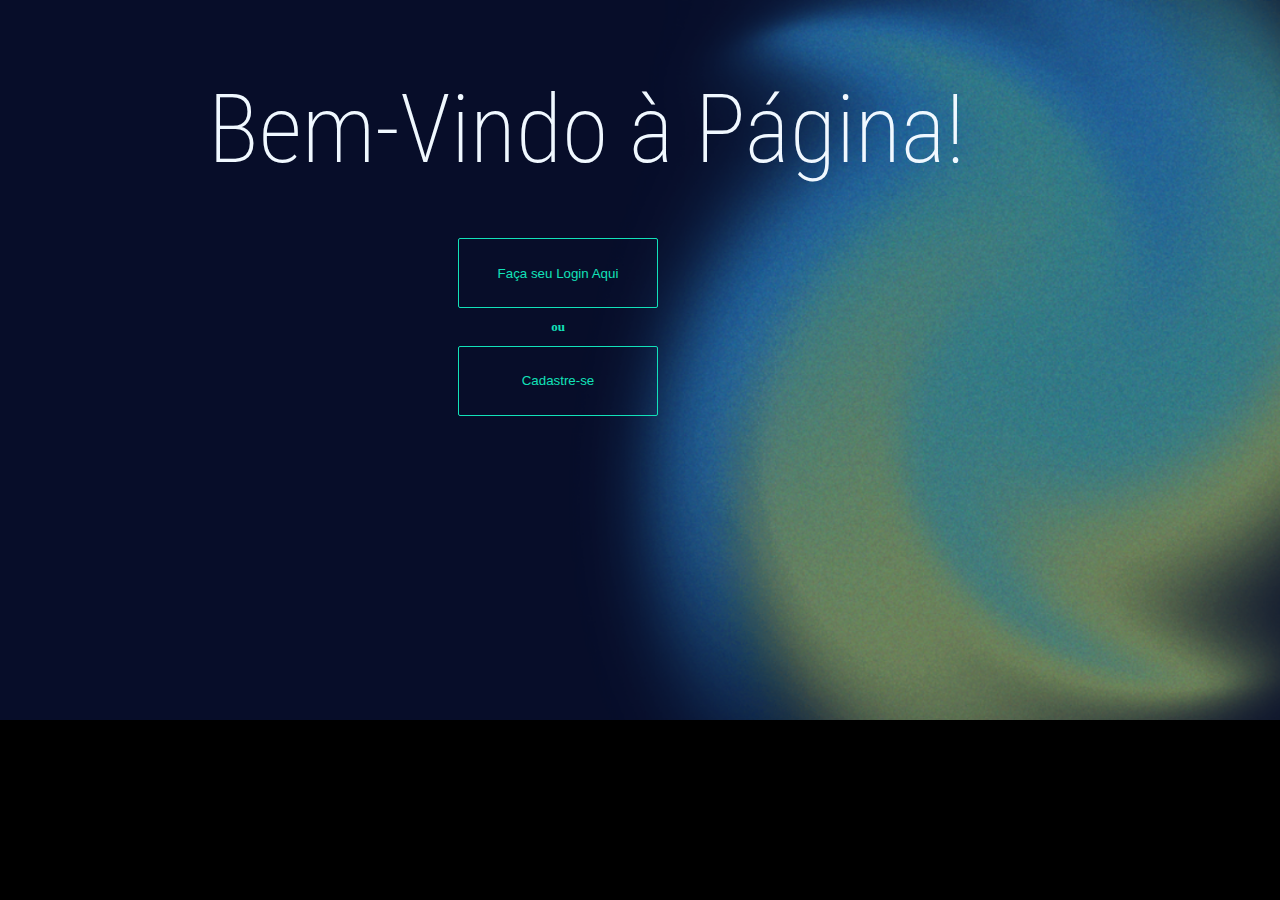
<file: index.html>
<!DOCTYPE html>
<html lang="pt-br">
<head>
    <link rel="stylesheet" href="style.css">    
    <meta charset="UTF-8">
    <meta name="viewport" content="width=device-width, initial-scale=1.0">
    <title>Bem-Vindo a Página!</title>
</head>
<body>
    <h1>
        Bem-Vindo à 
         Página!
    </h1>
    <div id="centro">
        <button onclick="login()">Faça seu Login Aqui</button>
        <h2>ou</h2>
        <button onclick="Cadastrar()">Cadastre-se</button>
    <script src="script2.js"></script>
    </div>
</body>
</html>
</file>
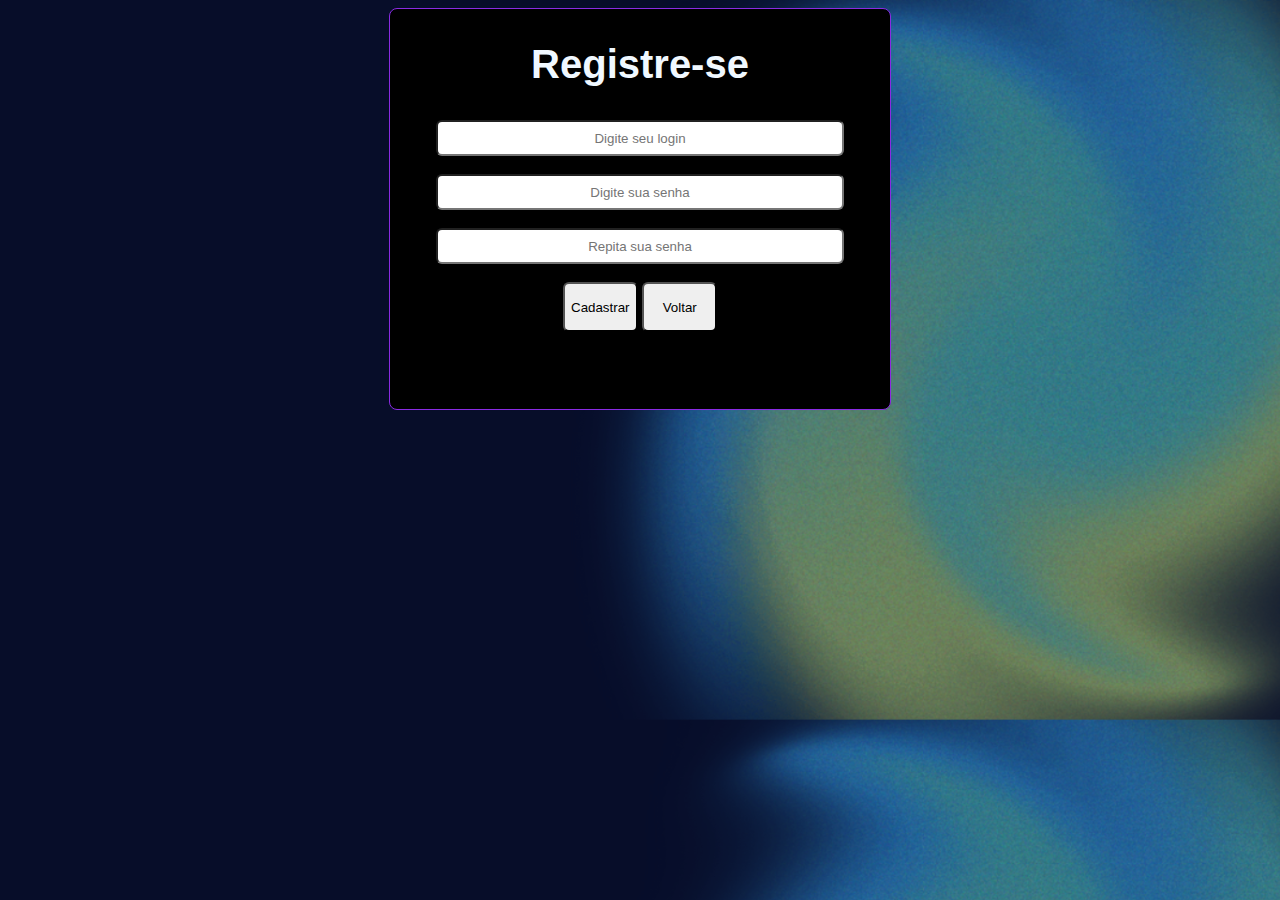
<file: index2.html>
<!DOCTYPE html>
<html lang="en">
<head>
    <link rel="stylesheet" href="style11.css"> 
    <meta charset="UTF-8">
    <meta name="viewport" content="width=device-width, initial-scale=1.0">
    <title>Document</title>
</head>
    
</body>
</html>
<div class="register">
    <h2 style="font-size: 40px;">Registre-se</h2>
    <input type="text" placeholder="Digite seu login" id="novoLogin"><br><br>
    <input type="password" placeholder="Digite sua senha" id="novaSenha"><br><br>
    <input type="password" placeholder="Repita sua senha" id="repSenha"><br><br>
    <button onclick="cadastro()">Cadastrar</button>
    <button onclick="volta()">Voltar</button>
</div>
<script src="script.js"></script>
</body>
</html>
</file>
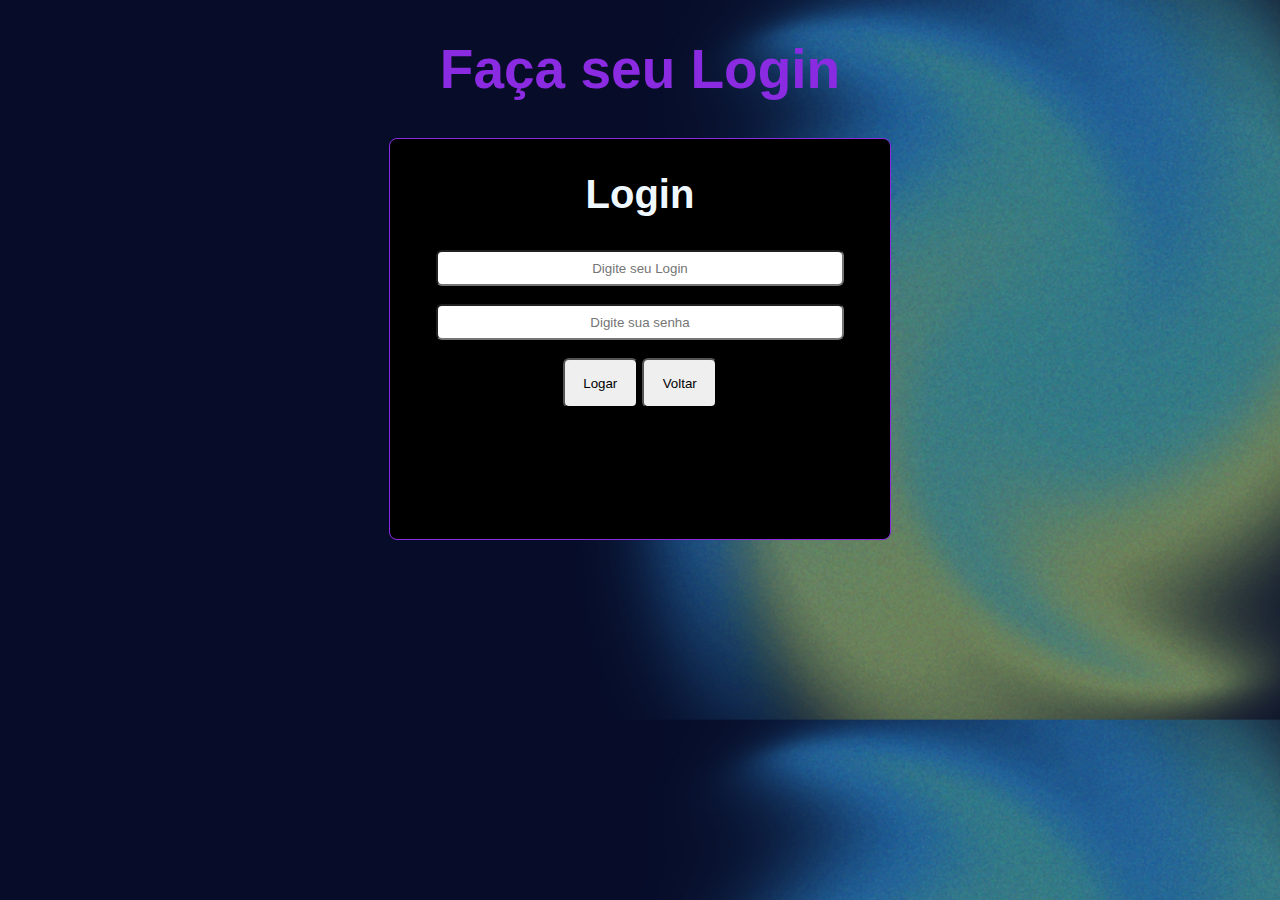
<file: index4.html>
<!DOCTYPE html>
<html lang="pt-br">
<head>
    <link rel="stylesheet" href="style3.css">    
    <meta charset="UTF-8">
    <meta name="viewport" content="width=device-width, initial-scale=1.0">
    <title>Home-Page</title>
</head>
<body>
    <h1 style="text-align: center; font-size: 55px;"> 
    Faça seu Login
    </h1>
    <div class="login">
        <h2 style="font-size: 40px;">Login</h2>
        <input type="text" placeholder="Digite seu Login" id="login"><br><br>
        <input type="password" placeholder="Digite sua senha" id="password"><br><br>
        <button onclick="login()">Logar</button>
        <button onclick="volta2()">Voltar</button>
    </div><br><br><br>
    <script src="script.js"></script>
</body>
</html>
</file>
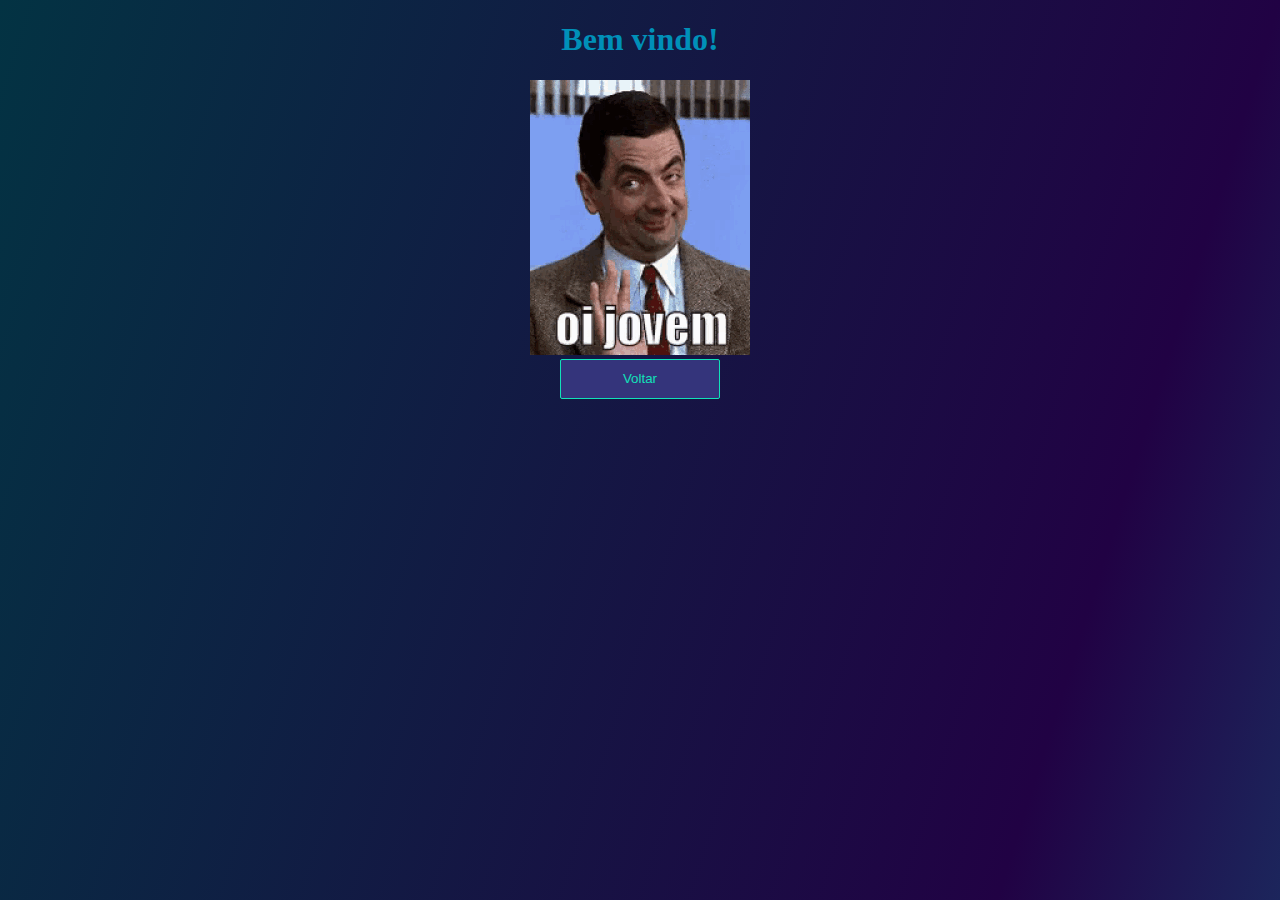
<file: index5.html>
<!DOCTYPE html>
<html lang="en">
<head>
    <meta charset="UTF-8">
    <meta name="viewport" content="width=device-width, initial-scale=1.0">
    <title>Document</title>
    <link rel="stylesheet" href="style2.css">
</head>
<body>
    <div class="all">
        <h1 id="titulo">Bem vindo!</h1>
        <img src="gifimg1.gif"><br>
        <button onclick="voltar()">Voltar</button>
    </div>
 
    </video>
    <script src="script_home.js"></script>
</body>
</html>
</file>
<file: style.css>
@import url('https://fonts.googleapis.com/css2?family=Roboto+Condensed:wght@300&display=swap');

body{
    font-family:style="font-weight: 400; font-style: normal; color: rgb(243, 244, 244); text-decoration: none;";
    background-color: black;
    color: aliceblue;
    text-align: left;
    background-image: url(Bem-Vindo\ a\ Página\ \(2\).png );
    background-repeat: no-repeat;
    height: 100%;
    background-size: 100%;
    overflow-y: scroll;
    overflow-x: hidden;
}
h1{
    position:relative; /* Define a posição absoluta */
    top: 10px; /* Define a distância do topo em pixels */
    left: 200px; font-size: 55px;font-family: 'Gill Sans', 'Gill Sans MT', Calibri, 'Trebuchet MS', sans-serif;
    font-weight: 200;
    font-family: 'Roboto Condensed', sans-serif;
    font-size: 95px;
    
}
button{
    position:relative;
    width: 200px;
    height: 70px;
    color: #12e1b9;
    background: none;
    border-color: #12e1b9;
    border: solid 1px;
    border-radius: 2px;
}
button:hover{
  background-color:darkblue;
  transition: background-color 0.5s
}
h2{
    font-size:small;
    color:#12e1b9;
}

#centro{
    position: relative;
    left: 450px;
    width: 200px;
    height: 10px;
    text-align: center;
}
</file>
<file: style11.css>
div{
    width: 500px;
    border-style: groove;
    border-width: 1px;
    margin: 0 auto;
    border-radius: 8px;
    background-color: black;
    border-color: blueviolet;
    height: 400px;;
}
input{
    width: 400px;
    height: 30px;
    text-align: center;
    border-radius: 6px;
}
button{
    width: 75px;
    height: 50px;
    border-radius: 6px;
}
button:hover{
    background-color: blueviolet;
    color: aqua;
    transition: background-color 0.3s
}
body{
    font-family: 'Trebuchet MS', 'Lucida Sans Unicode', 'Lucida Grande', 'Lucida Sans', Arial, sans-serif;
    background-color: black;
    color: aliceblue;
    text-align: center;
    background-image: url(Bem-Vindo\ a\ Página\ \(2\).png);
    height: 100px;
    background-size: cover;
}
h1{
    font-size: 55px;font-family: 'Gill Sans', 'Gill Sans MT', Calibri, 'Trebuchet MS', sans-serif;
    font-weight: bold;
    color: blueviolet;
    border-color: azure;
}
</file>
<file: style3.css>
div{
    width: 500px;
    border-style: groove;
    border-width: 1px;
    margin: 0 auto;
    border-radius: 8px;
    background-color: black;
    border-color: blueviolet;
    height: 400px;;
}
input{
    width: 400px;
    height: 30px;
    text-align: center;
    border-radius: 6px;
}
button{
    width: 75px;
    height: 50px;
    border-radius: 6px;
}
button:hover{
    background-color: blueviolet;
    color: aqua;
    transition: background-color 0.3s
}
body{
    font-family: 'Trebuchet MS', 'Lucida Sans Unicode', 'Lucida Grande', 'Lucida Sans', Arial, sans-serif;
    background-color: black;
    color: aliceblue;
    text-align: center;
    background-image: url(Bem-Vindo\ a\ Página\ \(2\).png);
    height: 100px;
    background-size: cover;
}
h1{
    font-size: 55px;font-family: 'Gill Sans', 'Gill Sans MT', Calibri, 'Trebuchet MS', sans-serif;
    font-weight: bold;
    color: blueviolet;
    border-color: azure;
}
</file>
<file: style2.css>
@import url('https://fonts.googleapis.com/css2?family=Roboto+Condensed:wght@300&display=swap');
div{
    text-align: center;
    color:rgb(0, 144, 184)
}
button{
    position:static;
    width: 160px;
    height: 40px;
    color: #12e1b9;
    background-color: rgb(52, 52, 123);
    border-color: #12e1b9;
    border: solid 1px;
    border-radius: 2px;
}
button:hover{
background-color: #032e39;
}
body{
    background: linear-gradient(to bottom right, #033343, #210244, #0ba2b0);
   background-repeat: no-repeat;
   background-size: 100% 1000%;
    
}
</file>
